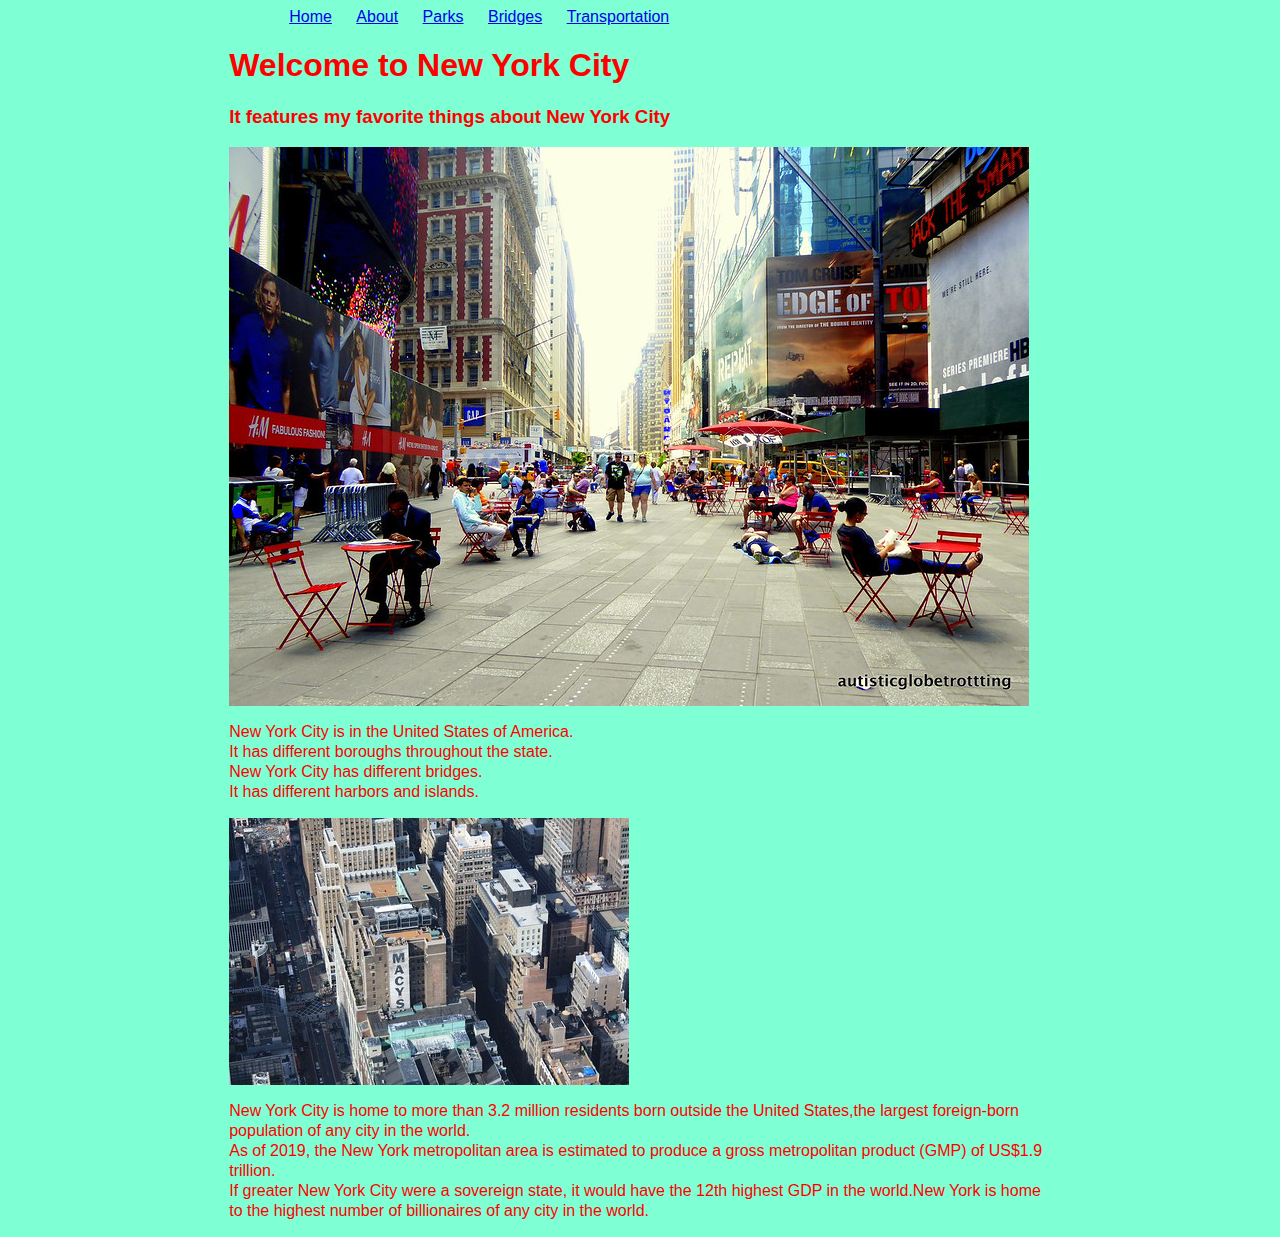
<file: index.html>
<html>
    <head>
         <title>Assignment 1</title>
        <link href="styles.css" rel="stylesheet" type="text/css"/>
    </head>
    <body>
    <div class="container">
    	<ul>
    	  <li><a href="index.html">Home</a></li>
    	  <li><a href="about.html">About</a></li>
    	  <li><a href="parks.html">Parks</a></li>
    	  <li><a href="bridges.html">Bridges</a></li>
    	  <li><a href="transportation.html">Transportation</a></li>
    	</ul>

    	<h1>Welcome to New York City</h1>
    	<h3> It features my favorite things about New York City</h3>

    	<img src="images/NYC.jpg" alt="New York City"/>

    	<p>
    	New York City is in the United States of America. <br>
    	 It has different boroughs throughout the state. <br>
    	 New York City has different bridges. <br>
    	 It has different harbors and islands.
        </p>
    	
    	
    	<img src="images/NYC2.jpg" alt="New York City 2"/>
    	<p>
    	New York City is home to more than 3.2 million residents born outside the United States,the largest foreign-born population of any city in the world. <br>
    	 As of 2019, the New York metropolitan area is estimated to produce a gross metropolitan product (GMP) of US$1.9 trillion. <br> 
    	 If greater New York City were a sovereign state, it would have the 12th highest GDP in the world.New York is home to the highest number of billionaires of any city in the world.
    	</p>


</div>
    </body>
</html>
</file>
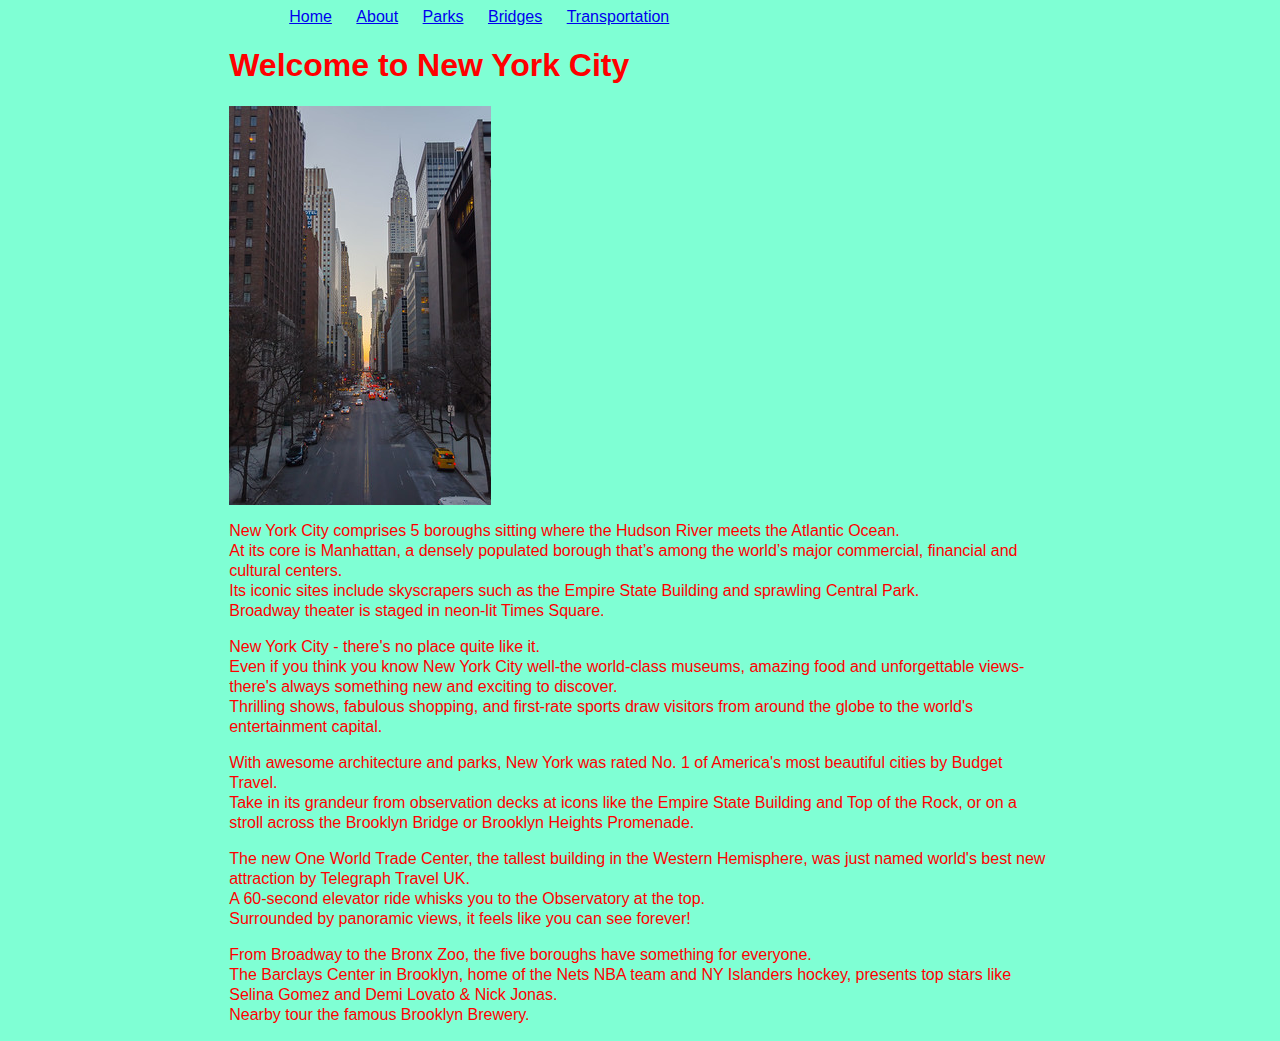
<file: about.html>
<html>
    <head>
         <title>Assignment 1</title>
         <link href="styles.css" rel="stylesheet" type="text/css"/>
    </head>
    <body>
    <div class="container">
    	<ul>
    	  <li><a href="index.html">Home</a></li>
    	  <li><a href="about.html">About</a></li>
    	  <li><a href="parks.html">Parks</a></li>
    	  <li><a href="bridges.html">Bridges</a></li>
    	  <li><a href="transportation.html">Transportation</a></li>
    	</ul>

    	<h1>Welcome to New York City</h1>
    	
<img src="images/NYC3.jpg" alt="New York City 3"/>

<p>
New York City comprises 5 boroughs sitting where the Hudson River meets the Atlantic Ocean. <br>
 At its core is Manhattan, a densely populated borough that’s among the world’s major commercial, financial and cultural centers. <br>
 Its iconic sites include skyscrapers such as the Empire State Building and sprawling Central Park. <br>
 Broadway theater is staged in neon-lit Times Square.
</p>
<p>
New York City - there's no place quite like it. <br>
Even if you think you know New York City well-the world-class museums, amazing food and unforgettable views-there's always something new and exciting to discover. <br>
Thrilling shows, fabulous shopping, and first-rate sports draw visitors from around the globe to the world's entertainment capital.
</p>
<p>
With awesome architecture and parks, New York was rated No. 1 of America's most beautiful cities by Budget Travel. <br> 
Take in its grandeur from observation decks at icons like the Empire State Building and Top of the Rock, or on a stroll across the Brooklyn Bridge or Brooklyn Heights Promenade.
</p>
<p>
The new One World Trade Center, the tallest building in the Western Hemisphere, was just named world's best new attraction by Telegraph Travel UK. <br>
A 60-second elevator ride whisks you to the Observatory at the top. <br>
Surrounded by panoramic views, it feels like you can see forever!
</p>
<p>
From Broadway to the Bronx Zoo, the five boroughs have something for everyone. <br>
The Barclays Center in Brooklyn, home of the Nets NBA team and NY Islanders hockey, presents top stars like Selina Gomez and Demi Lovato & Nick Jonas. <br>
Nearby tour the famous Brooklyn Brewery.
</p>





</div>
    </body>
</html>
</file>
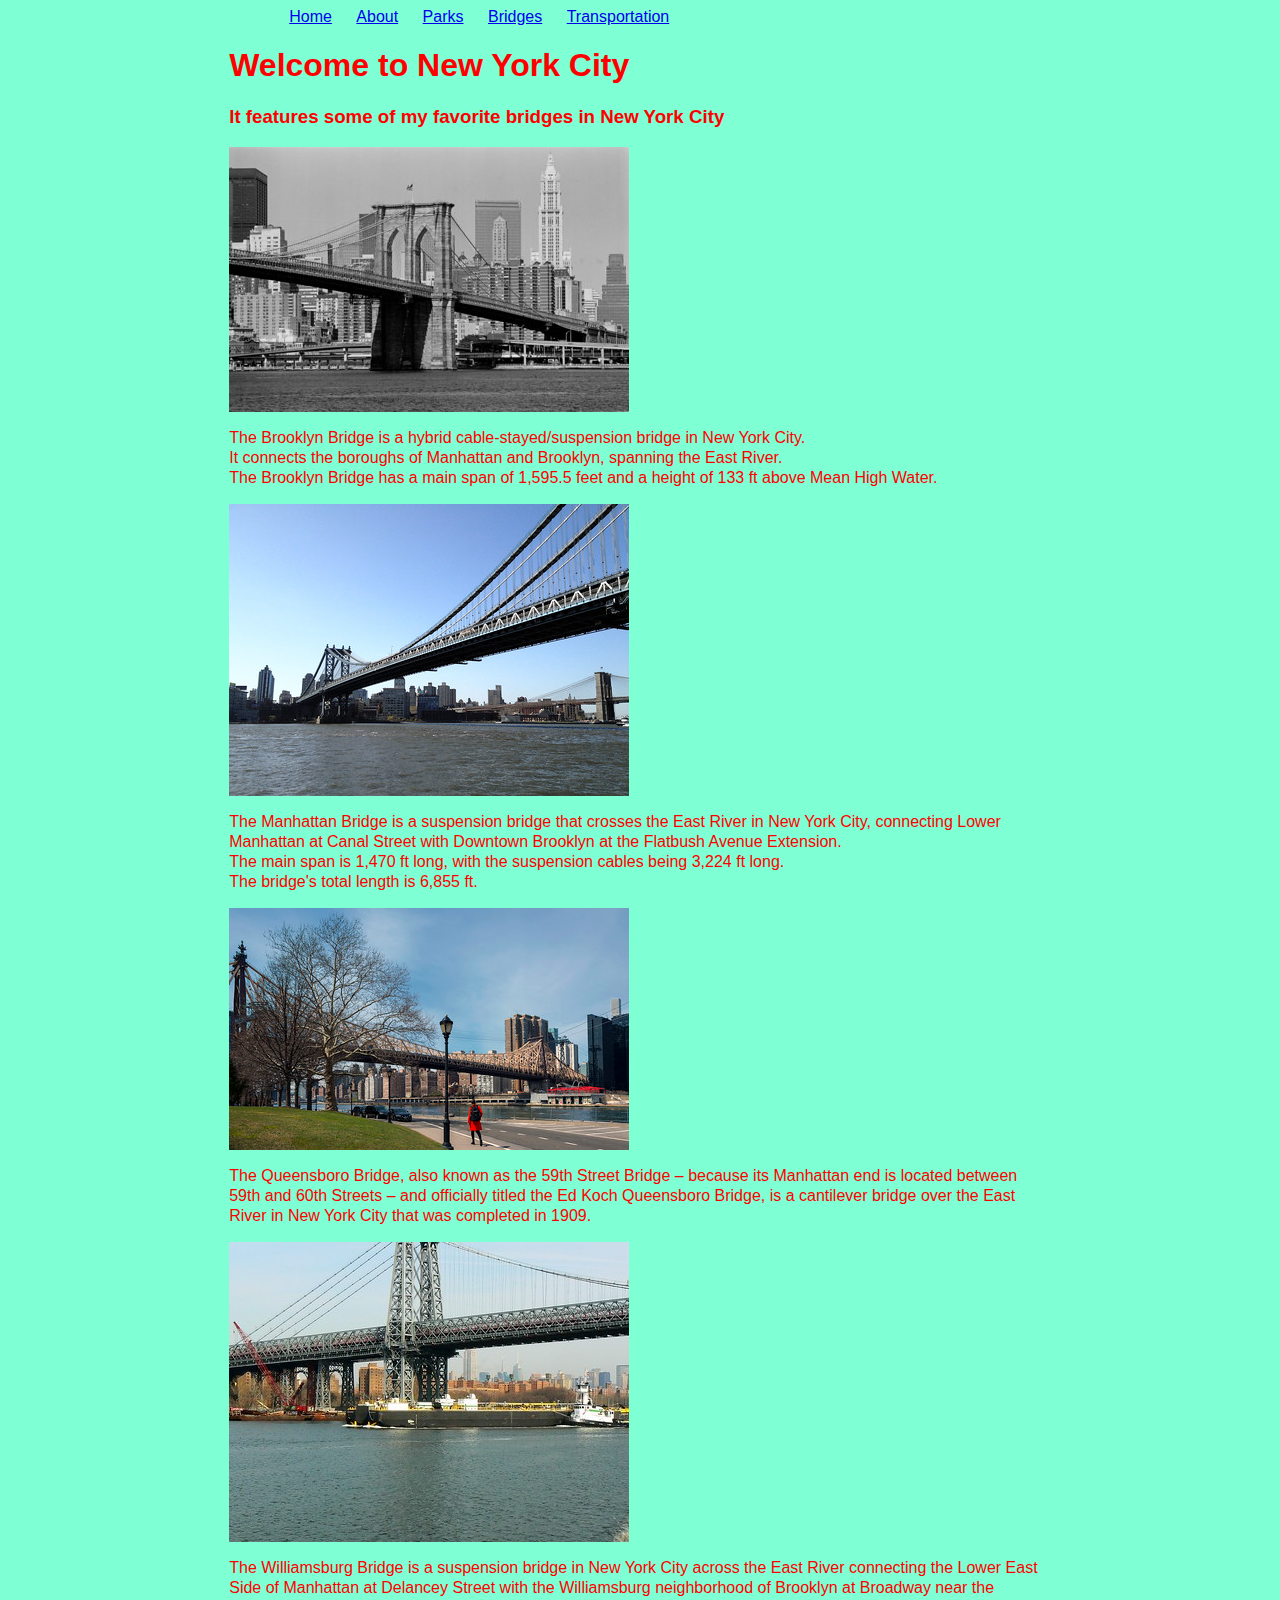
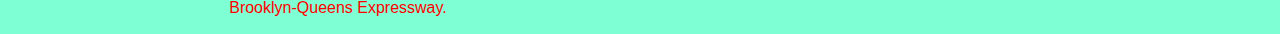
<file: bridges.html>
<html>
    <head>
         <title>Assignment 1</title>
        <link href="styles.css" rel="stylesheet" type="text/css"/>
    </head>
    <body>
    <div class="container">
    	<ul>
    	  <li><a href="index.html">Home</a></li>
    	  <li><a href="about.html">About</a></li>
    	  <li><a href="parks.html">Parks</a></li>
    	  <li><a href="bridges.html">Bridges</a></li>
    	  <li><a href="transportation.html">Transportation</a></li>
    	</ul>

    	<h1>Welcome to New York City</h1>
    	<h3> It features some of my favorite bridges in New York City</h3>
 <img src="images/brooklyn-bridge.jpg" alt="Brooklyn-Bridge"/>
<p>
The Brooklyn Bridge is a hybrid cable-stayed/suspension bridge in New York City. <br>
    It connects the boroughs of Manhattan and Brooklyn, spanning the East River. <br>
    The Brooklyn Bridge has a main span of 1,595.5 feet and a height of 133 ft above Mean High Water.
        </p>
<img src="images/manhattan-bridge.jpg" alt="Manhattan-Bridge"/>
<p>
The Manhattan Bridge is a suspension bridge that crosses the East River in New York City, connecting Lower Manhattan at Canal Street with Downtown Brooklyn at the Flatbush Avenue Extension.<br> 
    The main span is 1,470 ft long, with the suspension cables being 3,224 ft long. <br>
    The bridge's total length is 6,855 ft.
        </p>
<img src="images/queensboro-bridge.jpg" alt="Queensboro-Bridge"/>
 <p>       
The Queensboro Bridge, also known as the 59th Street Bridge – because its Manhattan end is located between 59th and 60th Streets – and officially titled the Ed Koch Queensboro Bridge, is a cantilever bridge over the East River in New York City that was completed in 1909.
        </p>
<img src="images/williamsburg-bridge.jpg" alt="Williamsburg-Bridge"/>
<p>
The Williamsburg Bridge is a suspension bridge in New York City across the East River connecting the Lower East Side of Manhattan at Delancey Street with the Williamsburg neighborhood of Brooklyn at Broadway near the Brooklyn-Queens Expressway.
        </p>

        

        
        

</div>
    </body>
</html>
</file>
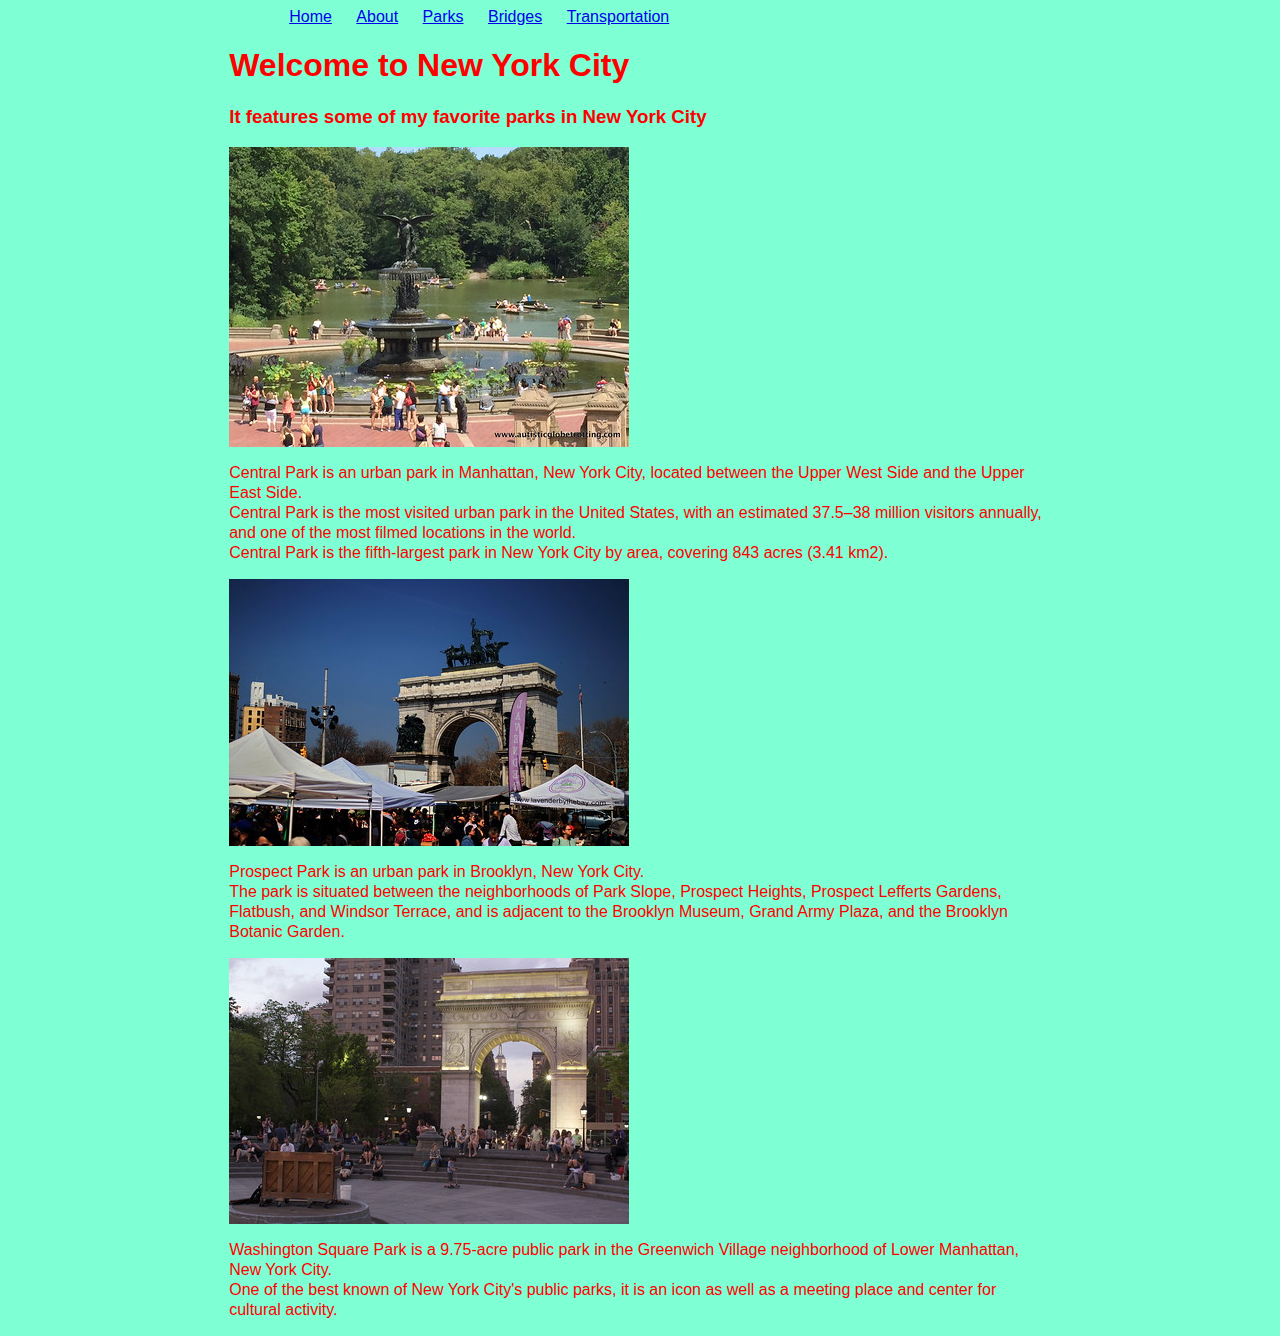
<file: parks.html>
<html>
    <head>
         <title>Assignment 1</title>
        <link href="styles.css" rel="stylesheet" type="text/css"/>
    </head>
    <body>
    <div class="container">
    	<ul>
    	  <li><a href="index.html">Home</a></li>
    	  <li><a href="about.html">About</a></li>
    	  <li><a href="parks.html">Parks</a></li>
    	  <li><a href="bridges.html">Bridges</a></li>
    	  <li><a href="transportation.html">Transportation</a></li>
    	</ul>

    	<h1>Welcome to New York City</h1>
    	<h3> It features some of my favorite parks in New York City</h3>
 <img src="images/central-park.jpg" alt="Central-Park"/>       
<P>
Central Park is an urban park in Manhattan, New York City, located between the Upper West Side and the Upper East Side. <br>
    Central Park is the most visited urban park in the United States, with an estimated 37.5–38 million visitors annually, and one of the most filmed locations in the world. <br>
    Central Park is the fifth-largest park in New York City by area, covering 843 acres (3.41 km2).
     </P>
<img src="images/prospect-park.jpg" alt="Prospect-Park"/>
<P>
Prospect Park is an urban park in Brooklyn, New York City. <br>
    The park is situated between the neighborhoods of Park Slope, Prospect Heights, Prospect Lefferts Gardens, Flatbush, and Windsor Terrace, and is adjacent to the Brooklyn Museum, Grand Army Plaza, and the Brooklyn Botanic Garden.
        </P>
<img src="images/washington-square-park.jpg" alt="Washington-Square-Park"/>
<P>
Washington Square Park is a 9.75-acre public park in the Greenwich Village neighborhood of Lower Manhattan, New York City. <br>
    One of the best known of New York City's public parks, it is an icon as well as a meeting place and center for cultural activity.
        </P>


</div>
    </body>
</html>
</file>
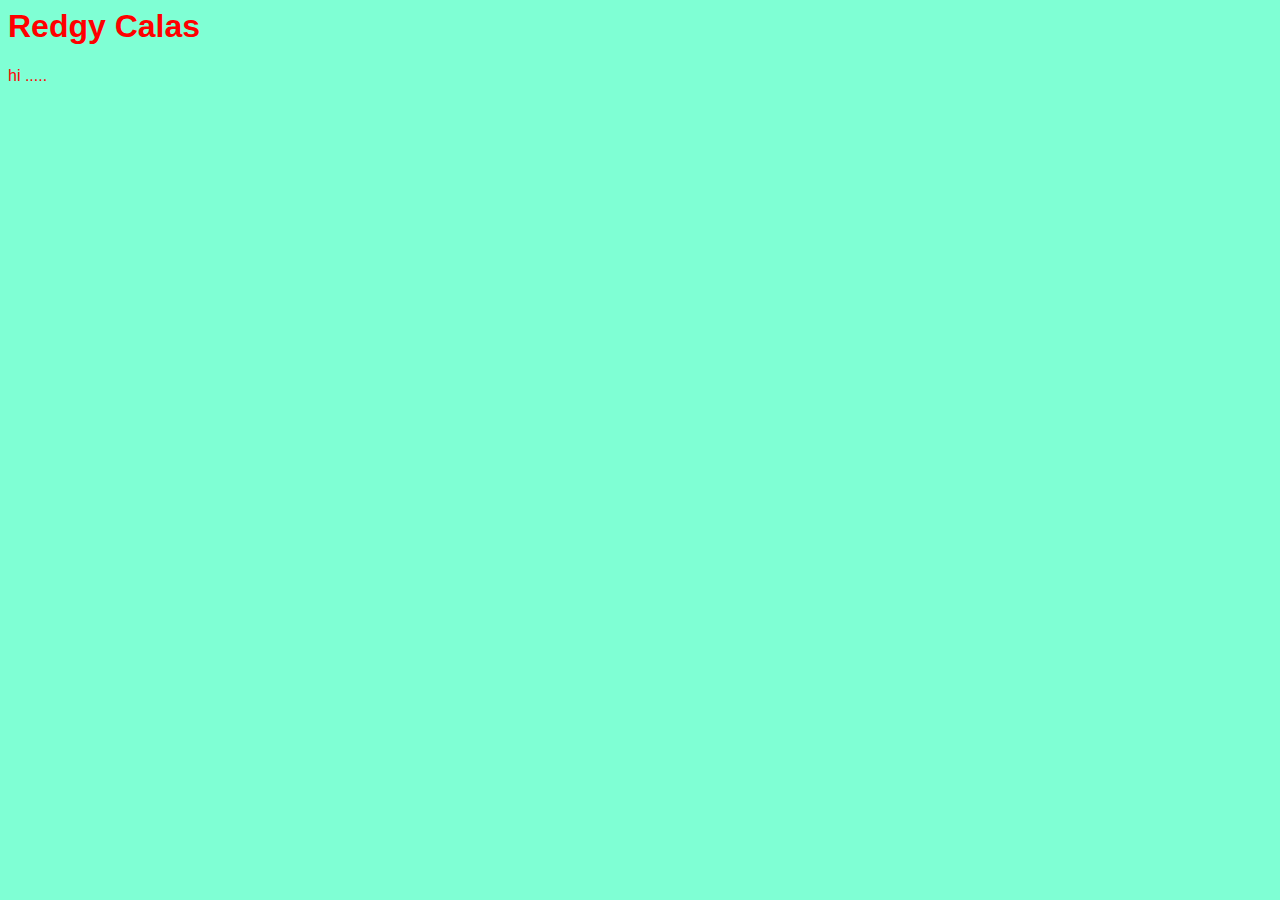
<file: text.html>
<html>
    <head>
        <title>Assignment 1</title>
        <link href="styles.css" rel="stylesheet"type="text/css"/>
    </head>
    <body>
        <h1> Redgy Calas
        </h1>
    
    <p>hi .....</p>
    </body>
    
</html>
</file>
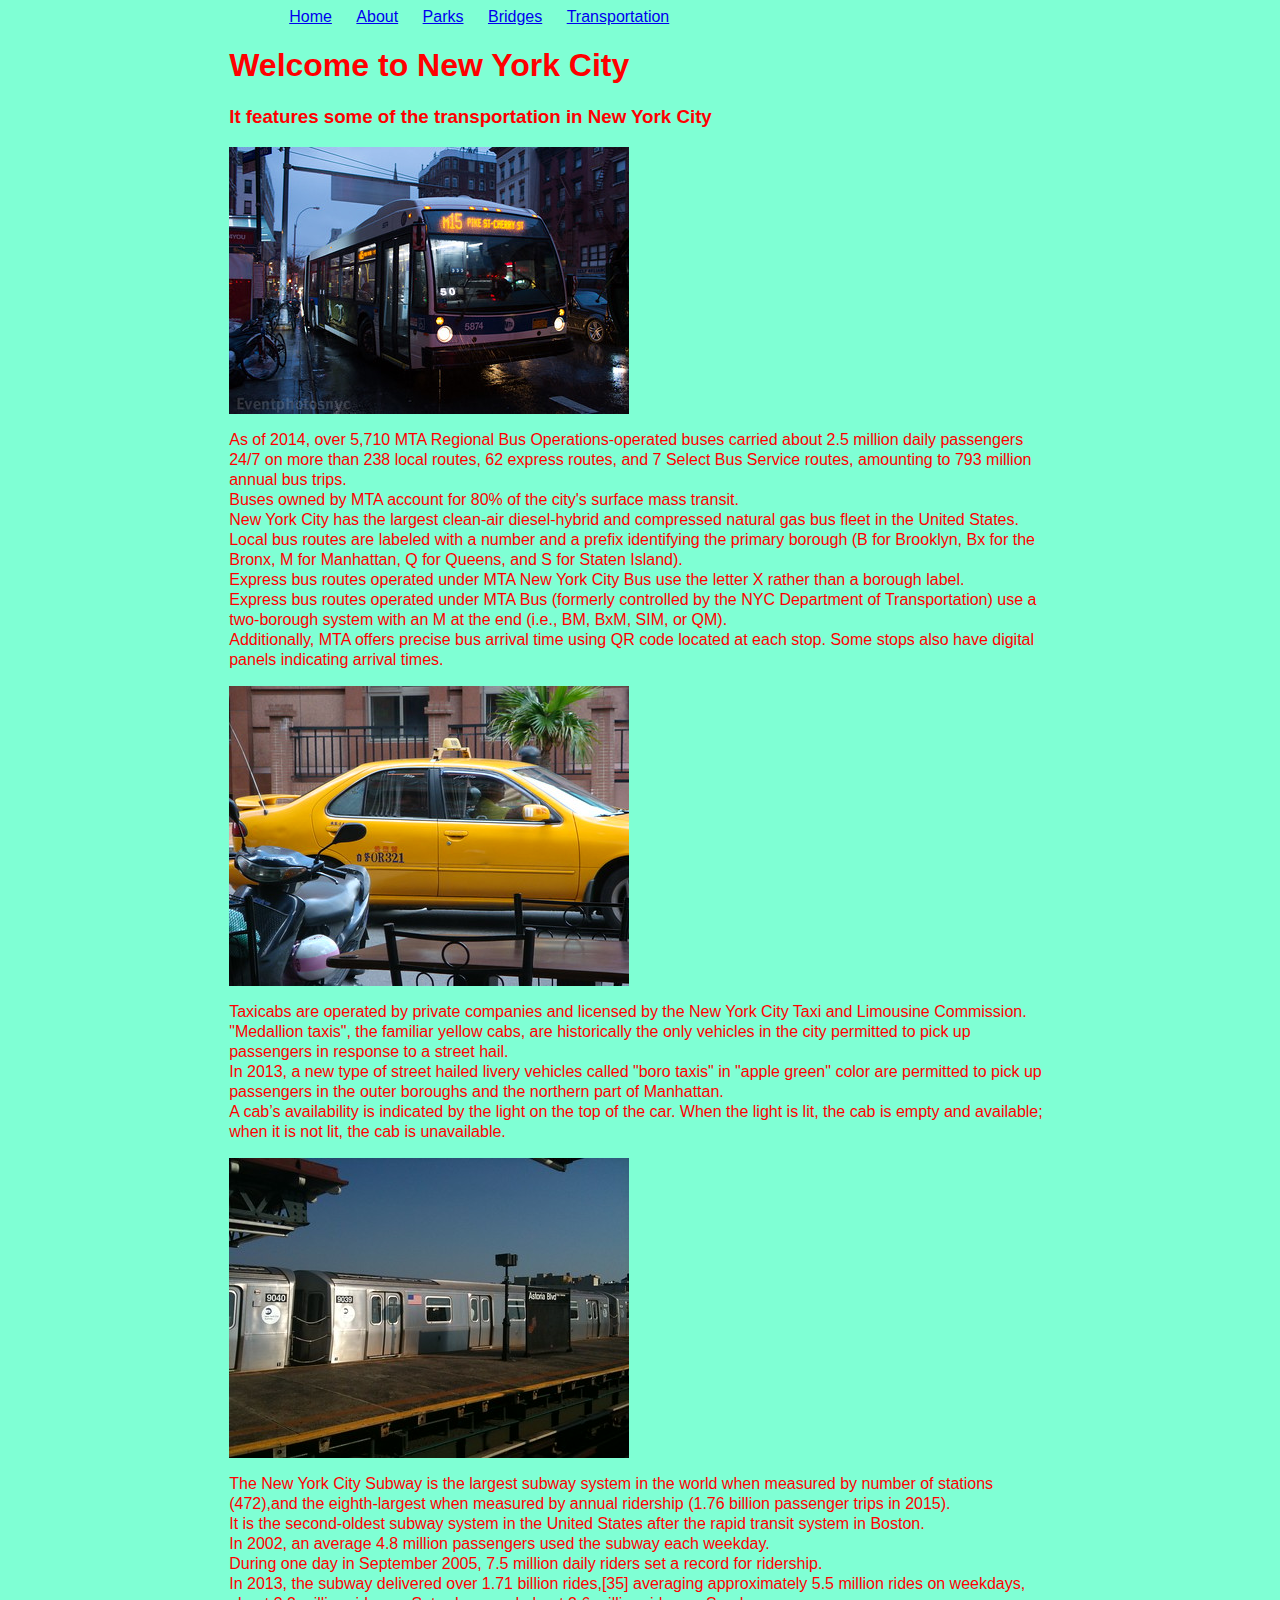
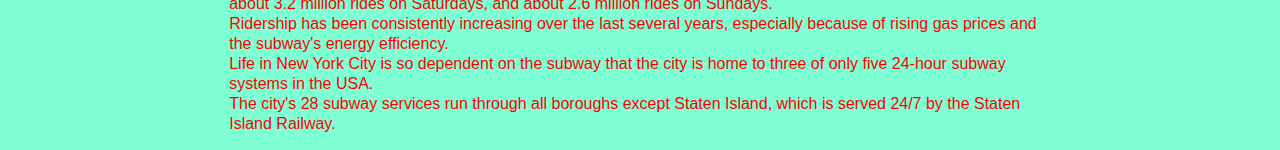
<file: transportation.html>
<html>
    <head>
         <title>Assignment 1</title>
         <link href="styles.css" rel="stylesheet" type="text/css"/>
    </head>
    <body>
    <div class="container">
    	<ul>
    	  <li><a href="index.html">Home</a></li>
    	  <li><a href="about.html">About</a></li>
    	  <li><a href="parks.html">Parks</a></li>
    	  <li><a href="bridges.html">Bridges</a></li>
    	  <li><a href="transportation.html">Transportation</a></li>
    	</ul>

    	<h1>Welcome to New York City</h1>
        <h3> It features some of the transportation in New York City</h3>
<img src="images/bus.jpg" alt="bus"/>
<p>
As of 2014, over 5,710 MTA Regional Bus Operations-operated buses carried about 2.5 million daily passengers 24/7 on more than 238 local routes, 62 express routes, and 7 Select Bus Service routes, amounting to 793 million annual bus trips. <br> 
    Buses owned by MTA account for 80% of the city's surface mass transit. <br>
    New York City has the largest clean-air diesel-hybrid and compressed natural gas bus fleet in the United States. <br>
    Local bus routes are labeled with a number and a prefix identifying the primary borough (B for Brooklyn, Bx for the Bronx, M for Manhattan, Q for Queens, and S for Staten Island). <br> 
    Express bus routes operated under MTA New York City Bus use the letter X rather than a borough label. <br>
    Express bus routes operated under MTA Bus (formerly controlled by the NYC Department of Transportation) use a two-borough system with an M at the end (i.e., BM, BxM, SIM, or QM). <br> Additionally, MTA offers precise bus arrival time using QR code located at each stop. Some stops also have digital panels indicating arrival times.
        </p>
<img src="images/taxi.jpg" alt="taxi"/>
<p>
Taxicabs are operated by private companies and licensed by the New York City Taxi and Limousine Commission. <br>
    "Medallion taxis", the familiar yellow cabs, are historically the only vehicles in the city permitted to pick up passengers in response to a street hail. <br>
    In 2013, a new type of street hailed livery vehicles called "boro taxis" in "apple green" color are permitted to pick up passengers in the outer boroughs and the northern part of Manhattan. <br>
    A cab’s availability is indicated by the light on the top of the car. When the light is lit, the cab is empty and available; when it is not lit, the cab is unavailable.
        </p>
<img src="images/train.jpg" alt="train"/>
<p>
The New York City Subway is the largest subway system in the world when measured by number of stations (472),and the eighth-largest when measured by annual ridership (1.76 billion passenger trips in 2015). <br>
    It is the second-oldest subway system in the United States after the rapid transit system in Boston. <br>
    In 2002, an average 4.8 million passengers used the subway each weekday. <br> 
    During one day in September 2005, 7.5 million daily riders set a record for ridership. <br>
    In 2013, the subway delivered over 1.71 billion rides,[35] averaging approximately 5.5 million rides on weekdays, about 3.2 million rides on Saturdays, and about 2.6 million rides on Sundays. <br> 
    Ridership has been consistently increasing over the last several years, especially because of rising gas prices and the subway's energy efficiency. <br>
    Life in New York City is so dependent on the subway that the city is home to three of only five 24-hour subway systems in the USA. <br>
    The city's 28 subway services run through all boroughs except Staten Island, which is served 24/7 by the Staten Island Railway.
        </p>
        
    
        
        
        

</div>
    </body>
</html>
</file>
<file: styles.css>
body{
    font-family: Arial, sans-serif;
    color:red;
    background-color: aquamarine;
}
p{
    font-size:16px;
    line-height: 20px;   
}

.container{
    width: 65%;
    margin: 0 auto;
}
li{
    list-style: none;
    display: inline-block;
    margin-left: 20px;
}

h1{color: #ff0000;}
</file>
